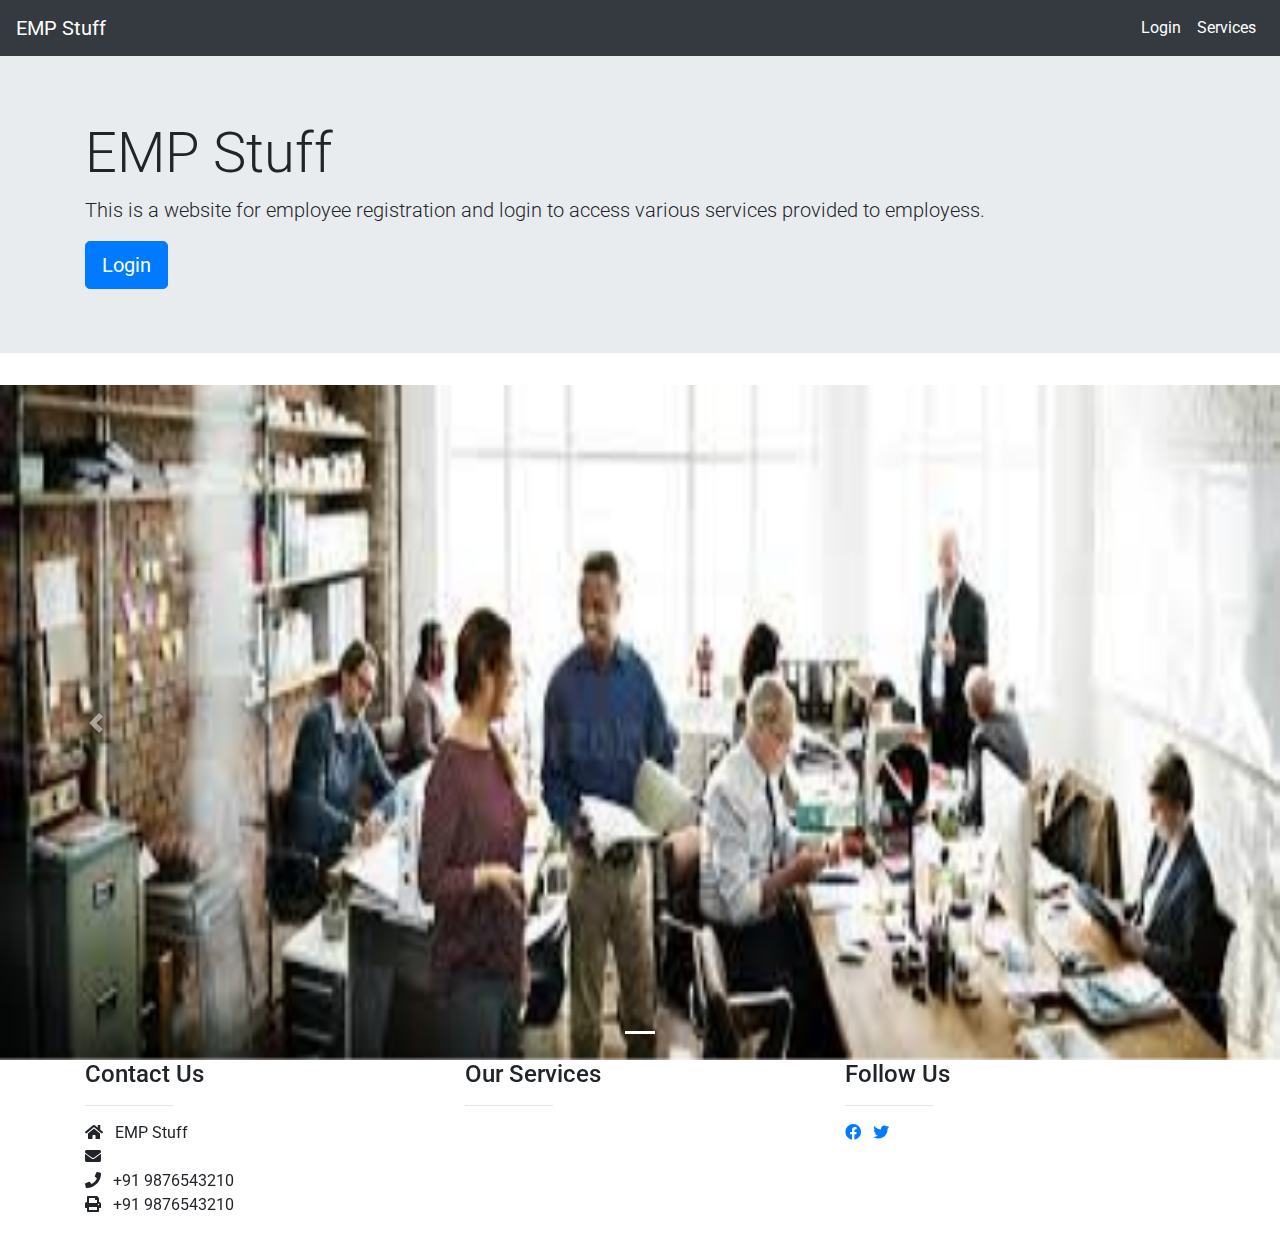
<file: index.html>
<!-- bootstrap 4.6 login page for employee resgistration -->

<!DOCTYPE html>
<html lang="en">
<head>
    <meta charset="UTF-8">
    <title>Employee Registration</title>
    <link rel="stylesheet" href="css/style.css">
    <!-- add CDN link for bootstrap 4.6 -->
    <link rel="stylesheet" href="https://cdn.jsdelivr.net/npm/bootstrap@4.6.2/dist/css/bootstrap.min.css" integrity="sha384-xOolHFLEh07PJGoPkLv1IbcEPTNtaed2xpHsD9ESMhqIYd0nLMwNLD69Npy4HI+N" crossorigin="anonymous">
    <!-- add CDN link for font awesome 5.3  -->
<link rel="stylesheet" href="https://cdnjs.cloudflare.com/ajax/libs/font-awesome/5.3.1/css/all.min.css">
    <!-- add CDN link for google fonts --> 
<link href="https://fonts.googleapis.com/css?family=Roboto:300,400,500,700&display=swap" rel="stylesheet">




    <link rel="stylesheet" href="https://stackpath.bootstrapcdn.com/bootstrap/4.6.2/css/bootstrap.min.css">

</head>
<body>
    <!-- bootstrap navigation bar with light blue background and links to login and register pages -->
    
    <!-- create a dark navbar with login button on right side and name of the website as EMP Stuff on left side using bootstrap -->
    <nav class="navbar navbar-expand-lg navbar-dark bg-dark">
    <a class="navbar-brand" href="#">EMP Stuff</a>
        

    <!-- create a button for navbar which will be on right side of the navbar -->
            <button class="navbar-toggler" type="button" data-toggle="collapse" data-target="#navbarNavAltMarkup" aria-controls="navbarNavAltMarkup" aria-aria-expanded="false" aria-label="Toggle navigation">
    <span class="navbar-toggler-icon"></span>
    </button>
    <!-- create a div for navbar which will be on right side of the navbar with links to login and service pages -->
    <div class="collapse navbar-collapse" id="navbarNavAltMarkup">
    <div class="navbar-nav ml-auto">
    <a class="nav-item nav-link active" href="login.html">Login</a>
    <a class="nav-item nav-link active" href="service.html">Services</a>
    </div>
    </div>
    </nav>
    <!-- bootstrap jumbotron for EMP stuff webside with full width and login button and primary light color -->
    <div class="jumbotron jumbotron-fluid">
    <div class="container">
    <h1 class="display-4">EMP Stuff</h1>
    <p class="lead">This is a website for employee registration and login to access various services provided to employess.</p>
    <a class="btn btn-primary btn-lg" href="login.html" role="button">Login</a>
    </div>  
    </div>
    <!-- bootstrap carosel with 3 images with control and indicators for employees -->
    <div id="carouselExampleControls" class="carousel slide" data-ride="carousel">
    <!-- create a div for indicators -->
    <ol class="carousel-indicators">
    <li data-target="#carouselExampleControls" data-slide-to="0" class="active"></li>
    </ol>
    <!-- create a div for images -->
    <div class="carousel-inner">
    <!-- create a div for first image -->
     <div class="carousel-item active">
    <img src="images/ofc1.jpg" class="d-block w-100 cars_image" alt="...">
    </div>
    <!-- create a div for second image -->
    <div class="carousel-item">
    <img src="images/ofc2.jpg" class="d-block w-100 cars_image" alt="...">
    </div>
    <!-- create a div for third image -->
    <div class="carousel-item">
    <img src="images/ofc3.jpg" class="d-block w-100 cars_image" alt="...">
        
    </div>
    <!-- create a div for control -->
    <a class="carousel-control-prev" href="#carouselExampleControls" role="button" data-slide="prev">
    <!-- create a span for previous image -->
    <span class="carousel-control-prev-icon" aria-hidden="true"></span>
    </a>
    <!-- create a div for control -->
    <a class="carousel-control-next" href="#carouselExampleControls" role="button" data-slide="next">
    <!-- create a span for next image -->
    <span class="carousel-control-next-icon" aria-hidden="true"></span>
    </a>
    </div>
    </div>
  
    
    </div>
    <!-- create a footer for the website -->
    <footer class="footer">
        <div class="container">
        <div class="row">
        <div class="col-md-4">
        <h4 class="text">Contact Us</h4>
        <hr class="bg-white mb-2 mt-0 d-inline-block mx-auto w-25">
        <ul class="list-unstyled">
        <li><i class="fa fa-home mr-2"></i> EMP Stuff</li>
        <li><i class="fa fa-envelope mr-2"></i>
    
        <a href="mailto:  emp@emp.com " class="text-white">
        </a>
        </li>
        <li><i class="fa fa-phone mr-2"></i> +91 9876543210</li>
        <li><i class="fa fa-print mr-2"></i> +91 9876543210</li>
        </ul>
        </div>
        <div class="col-md-4">
        <h4 class="text">Our Services</h4>
        <hr class="bg-white mb-2 mt-0 d-inline-block mx-auto w-25">
        <ul class="list-unstyled">
        <li><a href="service.html" class="text-white">Employee Services</a></li>
        <li><a href="service.html" class="text-white">Customer Services</a></li>
        <li><a href="service.html" class="text-white">Manager Services</a></li>
        <li><a href="service.html" class="text-white">Admin Services</a></li>
        </ul>
        </div>
        <div class="col-md-4">
        <h4 class="text">Follow Us</h4>
        <hr class="bg-white mb-2 mt-0 d-inline-block mx-auto w-25">
        <div class="social">
        <a href="#" class="mr-2"><i class="fab fa-facebook"></i></a>
        <a href="#" class="mr-2"><i class="fab fa-twitter"></i></a>
            
        </div>
        </div>
        </div>
        </div>
    </footer>




    
</body>

<script src="https://cdn.jsdelivr.net/npm/jquery@3.5.1/dist/jquery.slim.min.js" integrity="sha384-DfXdz2htPH0lsSSs5nCTpuj/zy4C+OGpamoFVy38MVBnE+IbbVYUew+OrCXaRkfj" crossorigin="anonymous"></script>
<script src="https://cdn.jsdelivr.net/npm/bootstrap@4.6.2/dist/js/bootstrap.bundle.min.js" integrity="sha384-Fy6S3B9q64WdZWQUiU+q4/2Lc9npb8tCaSX9FK7E8HnRr0Jz8D6OP9dO5Vg3Q9ct" crossorigin="anonymous"></script>
</html>
</file>
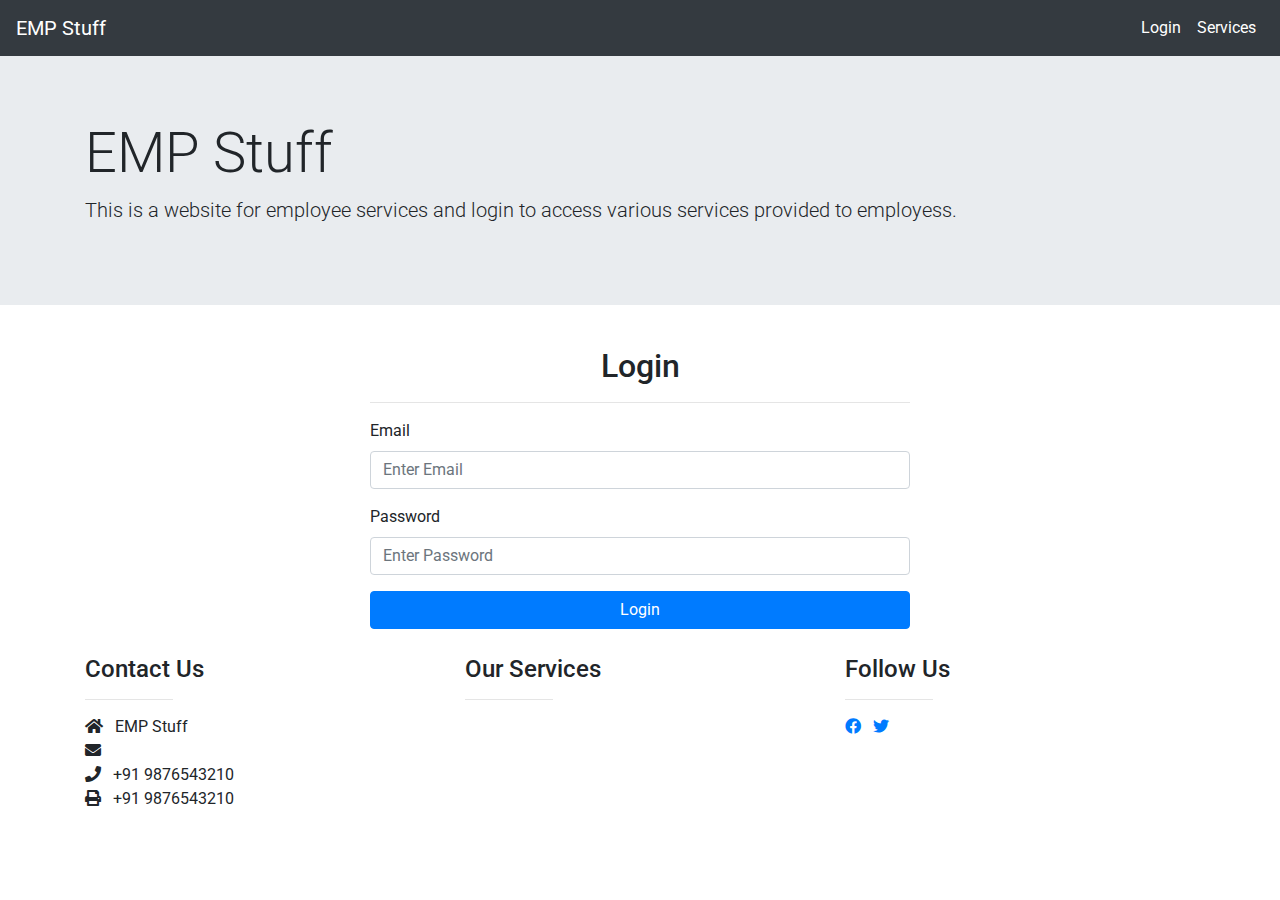
<file: login.html>
<!-- bootstrap 4.6 login page for employee resgistration -->

<!DOCTYPE html>
<html lang="en">
<head>
    <meta charset="UTF-8">
    <title>Employee Registration</title>
    <link rel="stylesheet" href="css/style.css">
    <!-- add CDN link for bootstrap 4.6 -->
    <link rel="stylesheet" href="https://cdn.jsdelivr.net/npm/bootstrap@4.6.2/dist/css/bootstrap.min.css" integrity="sha384-xOolHFLEh07PJGoPkLv1IbcEPTNtaed2xpHsD9ESMhqIYd0nLMwNLD69Npy4HI+N" crossorigin="anonymous">
    <!-- add CDN link for font awesome 5.3  -->
<link rel="stylesheet" href="https://cdnjs.cloudflare.com/ajax/libs/font-awesome/5.3.1/css/all.min.css">
    <!-- add CDN link for google fonts --> 
<link href="https://fonts.googleapis.com/css?family=Roboto:300,400,500,700&display=swap" rel="stylesheet">




    <link rel="stylesheet" href="https://stackpath.bootstrapcdn.com/bootstrap/4.6.2/css/bootstrap.min.css">

</head>
<body>
    <!-- bootstrap navigation bar with light blue background and links to login and register pages -->
    
    <!-- create a dark navbar with login button on right side and name of the website as EMP Stuff on left side using bootstrap -->
    <nav class="navbar navbar-expand-lg navbar-dark bg-dark">
    <a class="navbar-brand" href="#">EMP Stuff</a>
        

    <!-- create a button for navbar which will be on right side of the navbar -->
            <button class="navbar-toggler" type="button" data-toggle="collapse" data-target="#navbarNavAltMarkup" aria-controls="navbarNavAltMarkup" aria-aria-expanded="false" aria-label="Toggle navigation">
    <span class="navbar-toggler-icon"></span>
    </button>
    <!-- create a div for navbar which will be on right side of the navbar with links to login and service pages -->
    <div class="collapse navbar-collapse" id="navbarNavAltMarkup">
    <div class="navbar-nav ml-auto">
    <a class="nav-item nav-link active" href="login.html">Login</a>
    <a class="nav-item nav-link active" href="service.html">Services</a>
    </div>
    </div>
    </nav>
    <!-- bootstrap jumbotron for EMP stuff webside with full width and login button and primary light color -->
    <div class="jumbotron jumbotron-fluid">
    <div class="container">
    <h1 class="display-4">EMP Stuff</h1>
    <p class="lead">This is a website for employee services and login to access various services provided to employess.</p>
    </div>  
    </div>
    <!-- bootstrap container for login form with input fields email and password, placeholders 
        and primary color and login button at bottom of form and form is aligned to centre-->
    <div class="container">
    <div class="row">
    <div class="col-md-6 col-md-offset-3 login_class">
    <form action="login.php" method="post">
    <h2 class="text-center">Login</h2>
    <hr>
    <div class="form-group">
    <label for="email">Email</label>
    <input type="email" name="email" placeholder="Enter Email" class="form-control" required>
        
    </div>
    <div class="form-group">
    <label for="password">Password</label>
    <input type="password" name="password" placeholder="Enter Password" class="form-control" required>
    </div>
    <div class="form-group">
    <button class="btn btn-primary btn-block" type="submit" name="login">Login</button>
    </div>
    </form>
    </div>
    </div>
    </div>

    <!-- create a footer for the website -->
    <footer class="footer">
        <div class="container">
        <div class="row">
        <div class="col-md-4">
        <h4 class="text">Contact Us</h4>
        <hr class="bg-white mb-2 mt-0 d-inline-block mx-auto w-25">
        <ul class="list-unstyled">
        <li><i class="fa fa-home mr-2"></i> EMP Stuff</li>
        <li><i class="fa fa-envelope mr-2"></i>
    
        <a href="mailto:  emp@emp.com " class="text-white">
        </a>
        </li>
        <li><i class="fa fa-phone mr-2"></i> +91 9876543210</li>
        <li><i class="fa fa-print mr-2"></i> +91 9876543210</li>
        </ul>
        </div>
        <div class="col-md-4">
        <h4 class="text">Our Services</h4>
        <hr class="bg-white mb-2 mt-0 d-inline-block mx-auto w-25">
        <ul class="list-unstyled">
        <li><a href="service.html" class="text-white">Employee Services</a></li>
        <li><a href="service.html" class="text-white">Customer Services</a></li>
        <li><a href="service.html" class="text-white">Manager Services</a></li>
        <li><a href="service.html" class="text-white">Admin Services</a></li>
        </ul>
        </div>
        <div class="col-md-4">
        <h4 class="text">Follow Us</h4>
        <hr class="bg-white mb-2 mt-0 d-inline-block mx-auto w-25">
        <div class="social">
        <a href="#" class="mr-2"><i class="fab fa-facebook"></i></a>
        <a href="#" class="mr-2"><i class="fab fa-twitter"></i></a>
            
        </div>
        </div>
        </div>
        </div>
    </footer>




    
</body>

<script src="https://cdn.jsdelivr.net/npm/jquery@3.5.1/dist/jquery.slim.min.js" integrity="sha384-DfXdz2htPH0lsSSs5nCTpuj/zy4C+OGpamoFVy38MVBnE+IbbVYUew+OrCXaRkfj" crossorigin="anonymous"></script>
<script src="https://cdn.jsdelivr.net/npm/bootstrap@4.6.2/dist/js/bootstrap.bundle.min.js" integrity="sha384-Fy6S3B9q64WdZWQUiU+q4/2Lc9npb8tCaSX9FK7E8HnRr0Jz8D6OP9dO5Vg3Q9ct" crossorigin="anonymous"></script>
</html>
</file>
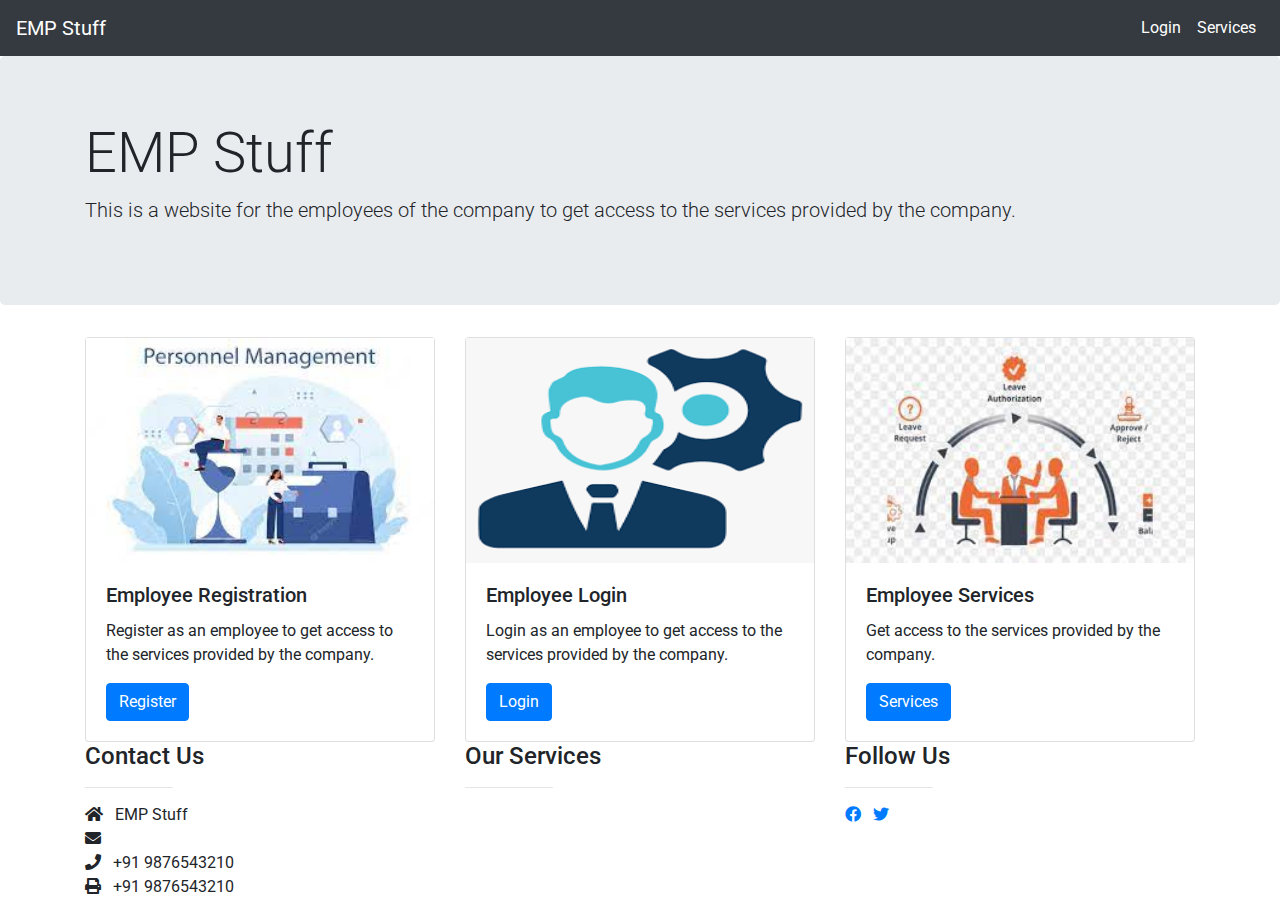
<file: service.html>
<!-- bootstrap 4.6 login page for employee resgistration -->

<!DOCTYPE html>
<html lang="en">
<head>
    <meta charset="UTF-8">
    <title>Employee Registration</title>
    <link rel="stylesheet" href="css/style.css">
    <!-- add CDN link for bootstrap 4.6 -->
    <link rel="stylesheet" href="https://cdn.jsdelivr.net/npm/bootstrap@4.6.2/dist/css/bootstrap.min.css" integrity="sha384-xOolHFLEh07PJGoPkLv1IbcEPTNtaed2xpHsD9ESMhqIYd0nLMwNLD69Npy4HI+N" crossorigin="anonymous">
    <!-- add CDN link for font awesome 5.3  -->
<link rel="stylesheet" href="https://cdnjs.cloudflare.com/ajax/libs/font-awesome/5.3.1/css/all.min.css">
    <!-- add CDN link for google fonts --> 
<link href="https://fonts.googleapis.com/css?family=Roboto:300,400,500,700&display=swap" rel="stylesheet">




    <link rel="stylesheet" href="https://stackpath.bootstrapcdn.com/bootstrap/4.6.2/css/bootstrap.min.css">

</head>
<body>
 <!-- create a dark navbar with login button on right side and name of the website as EMP Stuff on left side using bootstrap -->
 <nav class="navbar navbar-expand-lg navbar-dark bg-dark">
    <a class="navbar-brand" href="#">EMP Stuff</a>
        
    <!-- create a button for navbar which will be on right side of the navbar -->
            <button class="navbar-toggler" type="button" data-toggle="collapse" data-target="#navbarNavAltMarkup" aria-controls="navbarNavAltMarkup" aria-aria-expanded="false" aria-label="Toggle navigation">
    <span class="navbar-toggler-icon"></span>
    </button>
    <!-- create a div for navbar which will be on right side of the navbar with links to login and service pages -->
    <div class="collapse navbar-collapse" id="navbarNavAltMarkup">
    <div class="navbar-nav ml-auto">
    <a class="nav-item nav-link active" href="login.html">Login</a>
    <a class="nav-item nav-link active" href="service.html">Services</a>
    </div>
    </div>
    </nav>
    <!-- create a jumbotron for the website -->
    <div class="jumbotron">
    <div class="container">
    <h1 class="display-4">EMP Stuff</h1>
    <p class="lead">This is a website for the employees of the company to get access to the services provided by the company.</p>

    </div>
    </div>
        
    <!-- bootstrap cards fr employee services in emp stuff website -->
    <div class="container">
    <div class="row">
    <div class="col-md-4">
    <div class="card">
    <img src="images/emp1.jpg" class=" cards_image" alt="...">
    <div class="card-body">
    <h5 class="card-title">Employee Registration</h5>
    <p class="card-text">Register as an employee to get access to the services provided by the company.</p>
    <a href="login.html" class="btn btn-primary">Register</a>
    </div>
    </div>
    </div>
    <div class="col-md-4">
    <div class="card">
    <img src="images/emp2.png" class=" cards_image" alt="...">
    <div class="card-body">
    <h5 class="card-title">Employee Login</h5>
    <p class="card-text">Login as an employee to get access to the services provided by the company.</p>
    <a href="login.htmp" class="btn btn-primary">Login</a>
    </div>
    </div>
    </div>
    <div class="col-md-4">
    <div class="card">
    <img src="images/emp3.jpg" class=" cards_image" alt="...">
    <div class="card-body">
    <h5 class="card-title">Employee Services</h5>
    <p class="card-text">Get access to the services provided by the company.</p>
    <a href="service.html" class="btn btn-primary">Services</a>
    </div>
    </div>
    </div>
    </div>
    </div>
    <!-- create a footer for the website -->
    <footer class="footer">
    <div class="container">
    <div class="row">
    <div class="col-md-4">
    <h4 class="text">Contact Us</h4>
    <hr class="bg-white mb-2 mt-0 d-inline-block mx-auto w-25">
    <ul class="list-unstyled">
    <li><i class="fa fa-home mr-2"></i> EMP Stuff</li>
    <li><i class="fa fa-envelope mr-2"></i>

    <a href="mailto:  emp@emp.com " class="text-white">
    </a>
    </li>
    <li><i class="fa fa-phone mr-2"></i> +91 9876543210</li>
    <li><i class="fa fa-print mr-2"></i> +91 9876543210</li>
    </ul>
    </div>
    <div class="col-md-4">
    <h4 class="text">Our Services</h4>
    <hr class="bg-white mb-2 mt-0 d-inline-block mx-auto w-25">
    <ul class="list-unstyled">
    <li><a href="service.html" class="text-white">Employee Services</a></li>
    <li><a href="service.html" class="text-white">Customer Services</a></li>
    <li><a href="service.html" class="text-white">Manager Services</a></li>
    <li><a href="service.html" class="text-white">Admin Services</a></li>
    </ul>
    </div>
    <div class="col-md-4">
    <h4 class="text">Follow Us</h4>
    <hr class="bg-white mb-2 mt-0 d-inline-block mx-auto w-25">
    <div class="social">
    <a href="#" class="mr-2"><i class="fab fa-facebook"></i></a>
    <a href="#" class="mr-2"><i class="fab fa-twitter"></i></a>
        
    </div>
    </div>
    </div>
    </div>
</footer>

    
</body>

<script src="https://cdn.jsdelivr.net/npm/jquery@3.5.1/dist/jquery.slim.min.js" integrity="sha384-DfXdz2htPH0lsSSs5nCTpuj/zy4C+OGpamoFVy38MVBnE+IbbVYUew+OrCXaRkfj" crossorigin="anonymous"></script>
<script src="https://cdn.jsdelivr.net/npm/bootstrap@4.6.2/dist/js/bootstrap.bundle.min.js" integrity="sha384-Fy6S3B9q64WdZWQUiU+q4/2Lc9npb8tCaSX9FK7E8HnRr0Jz8D6OP9dO5Vg3Q9ct" crossorigin="anonymous"></script>
</html>
</file>
<file: css/style.css>
/* cars_image css class with 25 vertical height */
.cars_image {
    height: 75vh;
}

/* css class cards_image wuth heigh 25 */
.cards_image {
    height: 25vh;
}
/* login_class css class with centre alignment for form */
.login_class {
    margin: auto;
    width: 50%;
    padding: 10px;
}
</file>
